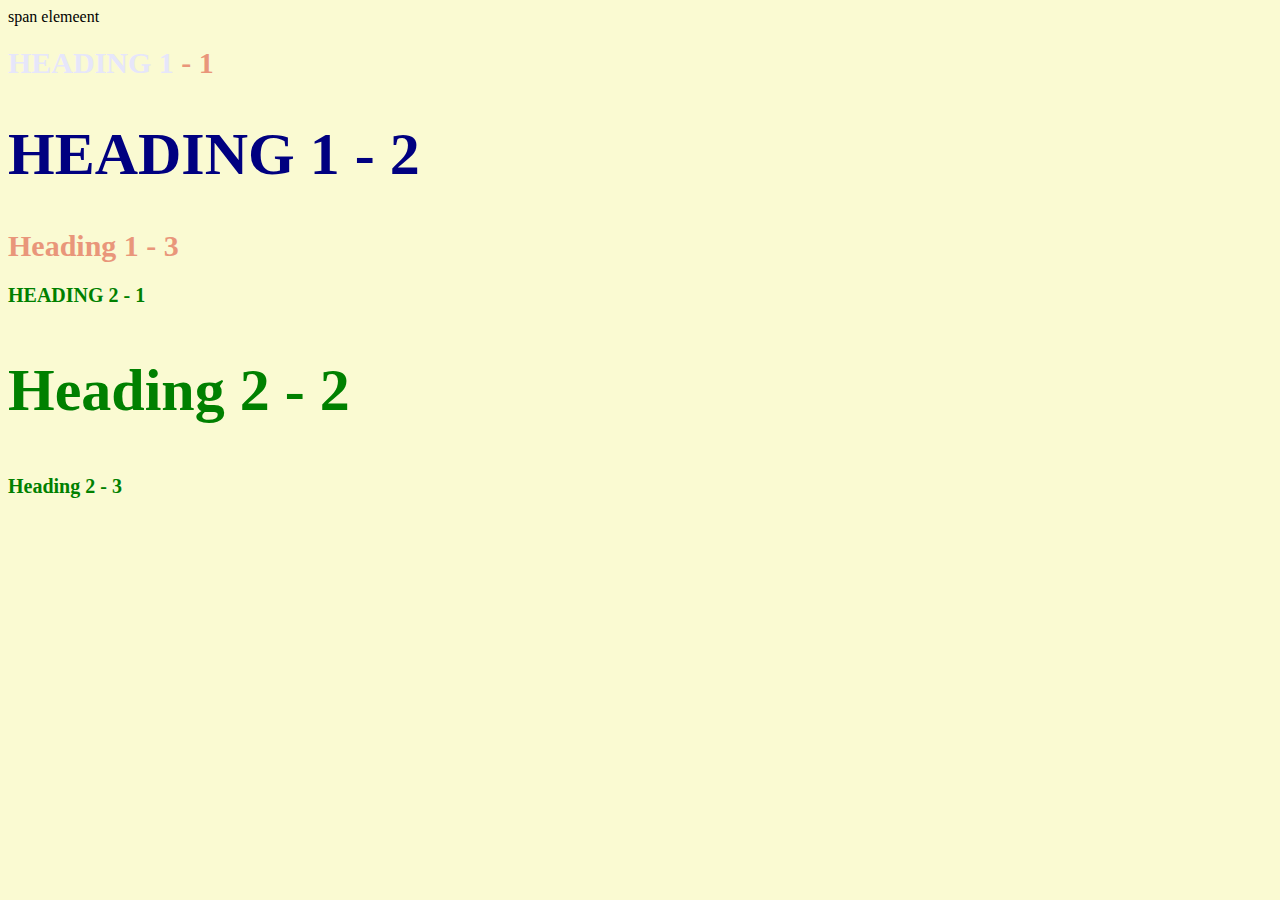
<file: style-test.html>
<!DOCTYPE html>
<html>
<head>
	<meta charset="utf-8">
	<meta name="viewport" content="width=device-width, initial-scale=1">
	<title>Style Test</title>
	<link rel="stylesheet" type="text/css" href="css/test.css">
</head>
<body>
	<span>span elemeent</span>
   <h1 class="uppercase"><span>Heading 1</span> - 1</h1>
   <h1 class="big uppercase">Heading 1 - 2</h1>
   <h1>Heading 1 - 3</h1>
   <h2 class="uppercase">Heading 2 - 1</h2>
   <h2 class="big">Heading 2 - 2</h2>
   <h2>Heading 2 - 3</h2>
</body>
</html>
</file>
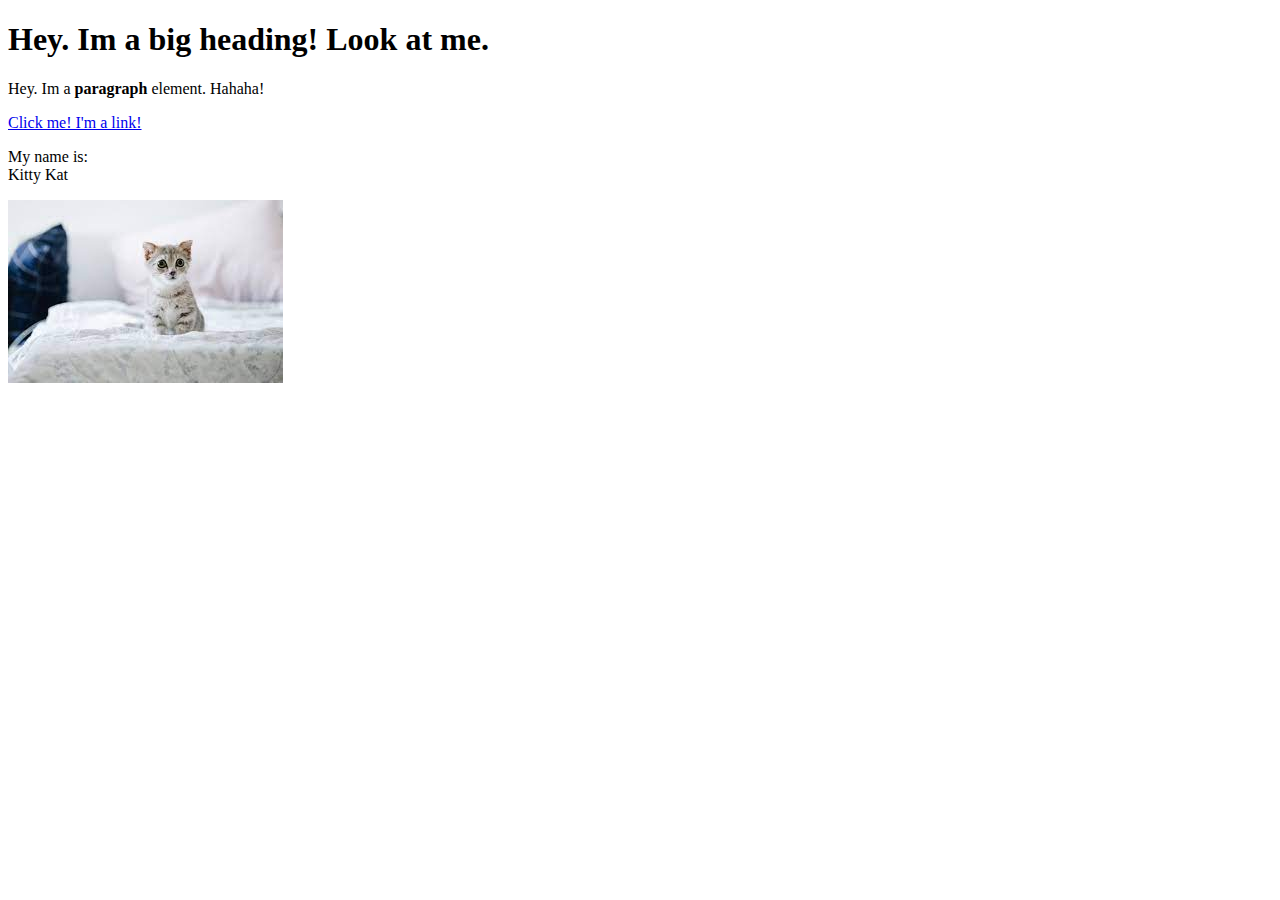
<file: test.html>
<!DOCTYPE html>
<html>
<head>
	<title>Test page</title>
</head>
<body>
	<h1>Hey. Im a big heading! Look at me.</h1>
	<p>Hey. Im a <b>paragraph</b> element. Hahaha!</p>
	<a href="https://google.com" target="_blank" title="Lets go to google">Click me! I'm a link!</a>
	<p> My name is: <br>
    Kitty Kat </p>
	<img src="img/cat.jpeg">
</body>
</html>
</file>
<file: css/test.css>
body{
	background-color: lightgoldenrodyellow;
}
h1{
	font-size: 30px;
	color: darksalmon;
}

h2{
	color: rebeccapurple;
	font-size: 20px;
}

h2{
	color: green;
}

.big{
font-size: 60px;
}

.uppercase{
text-transform: uppercase;
}

.big.uppercase{
color: navy;
}

h1 span{
color: lavender;
}
</file>
